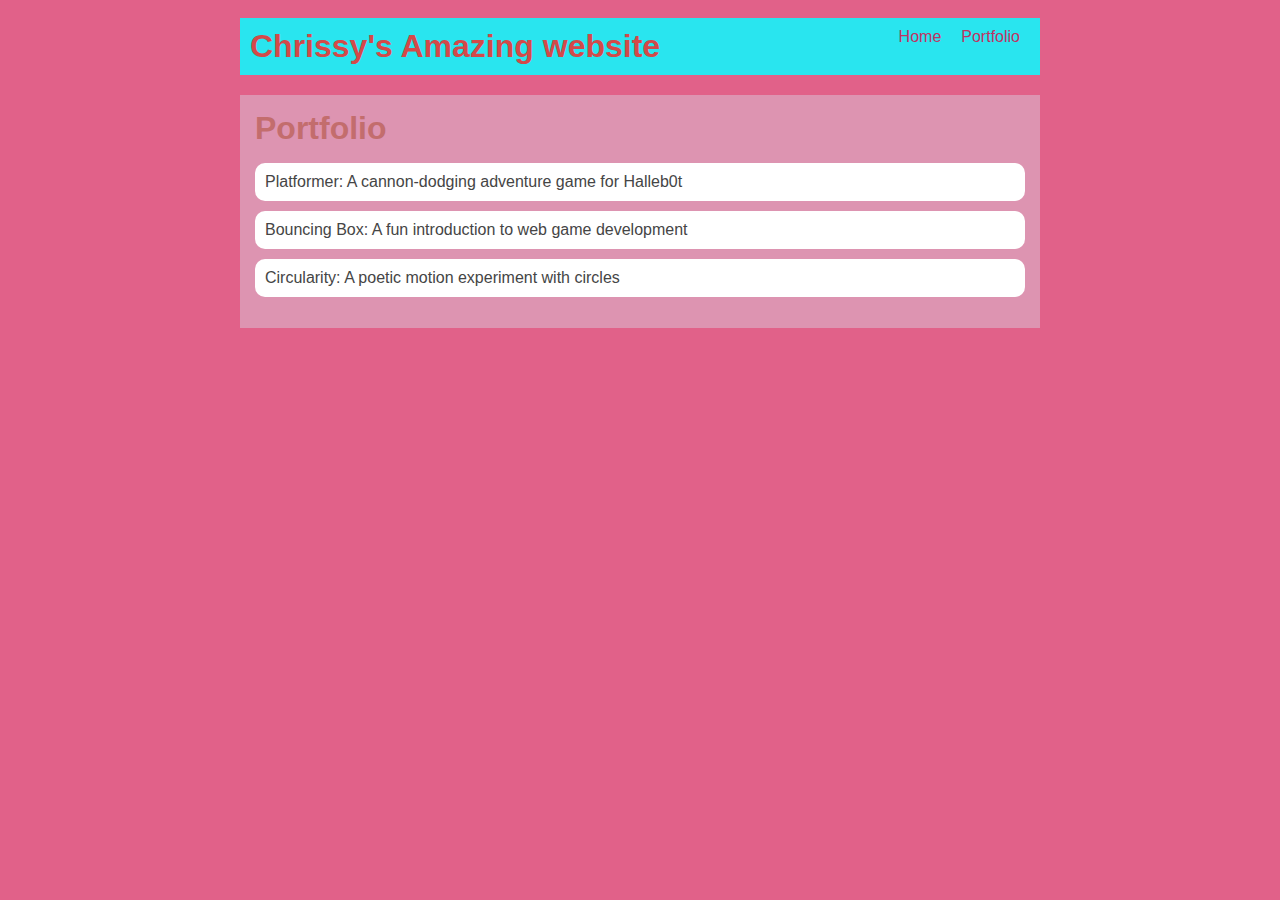
<file: portfolio.html>
<!DOCTYPE html>
<html>
  <head>
    <title>My Awesome website</title>
    <link rel="stylesheet" href="style.css"/>
  </head>

  <body>
    <!-- All content goes here -->
    <div id="all-contents">
      <nav>
        <h1>Chrissy's Amazing website</h1>
        <ul id="nav-ul">
           <li class="nav-li">
             <a href="index.html">Home</a>
           </li>
           <li class="nav-li">
             <a href="portfolio.html">Portfolio</a>
           </li>
        </ul>
      </nav>
      
      <main>
        <div class="content">
            <h1>Portfolio</h1>
            <ul id="portfolio">
                <li>
                    <a href="fsd-projects/platformer/">Platformer: A cannon-dodging adventure game for Halleb0t</a>
                </li>
                <li>
                    <a href="fsd-projects/bouncing-box/">Bouncing Box: A fun introduction to web game development</a>
                </li>
                <li>
                    <a href="fsd-projects/circularity/">Circularity: A poetic motion experiment with circles</a>
                </li>
            </ul>
        </div>
      </main>
    </div>
  </body>
</html>
</file>
<file: style.css>
body {
    background: rgb(225, 97, 137);
    color: rgb(160, 110, 110);
    padding: 10px;
    font-family: Arial, sans-serif;
}

#all-contents {
    max-width: 800px;
    margin: auto;
}

/* navigation menu */
nav {
    background: rgb(41, 229, 239);
    margin: 0 auto;
    display: flex;
    padding: 10px;
    margin-bottom: 20px;
}

h1 {
    display: flex;
    align-items: center;
    color: rgb(211, 73, 73);
    flex: 1;
    margin: 0;
}

#nav-ul {
    list-style-type: none;
    margin: 0;
    padding: 0;
    display: flex;
}

.nav-li {
    display: inline-block;
    padding: 0 10px;
}

a {
    text-decoration: none;
    color: #c03362;
}

/* main container area beneath menu */
main {
    background: rgb(221, 148, 177);
    display: flex;
    margin-top: 20px;
}

.sidebar {
    margin-right: 25px;
    padding: 10px;
}

.sidebar-img {
    width: 200px;
}

.content {
    flex: 1;
    padding: 15px;
}

/* interests section styles */
#interests {
    border: 4px rgb(225, 177, 177) ridge;
    padding: 8px;
    margin-top: 20px;
}

h2, h3 {
    margin: 0px;
}

/* Portfolio styles */
.content h1 {
  color: rgb(195, 109, 109);
}

#portfolio {
  list-style-type: none;
  padding-left: 0;
}

#portfolio li {
  background: #fff;
  padding: 10px;
  border-radius: 10px;
  margin-bottom: 10px;
}

#portfolio li:hover {
  background: #eee;
}

#portfolio a {
  text-decoration: none;
  color: #454545;
}

/* responsive web design */
@media screen and (min-width: 120px) and (max-width: 1080px) {
  main {
    height: 100ch;
    zoom: 1.5;
    display: grid;
  }

  h1 {
    font-size: 44px;
  }

  h2 {
    font-size: 42px;
  }

  h3 {
    font-size: 36px;
  }

  #all-contents {
    height: 100ch;
    margin: none;
  }

  a {
    font-size: 42px;
  }

  .sidebar {
    margin-right: 0px;
    justify-content: center;
    align-items: center;
  }

  .sidebar-img {
    width: 100%;
  }

  p,
  li {
    font-size: 24px;
  }

  .content {
    align-content: center;
    justify-content: center;
  }
}
</file>
